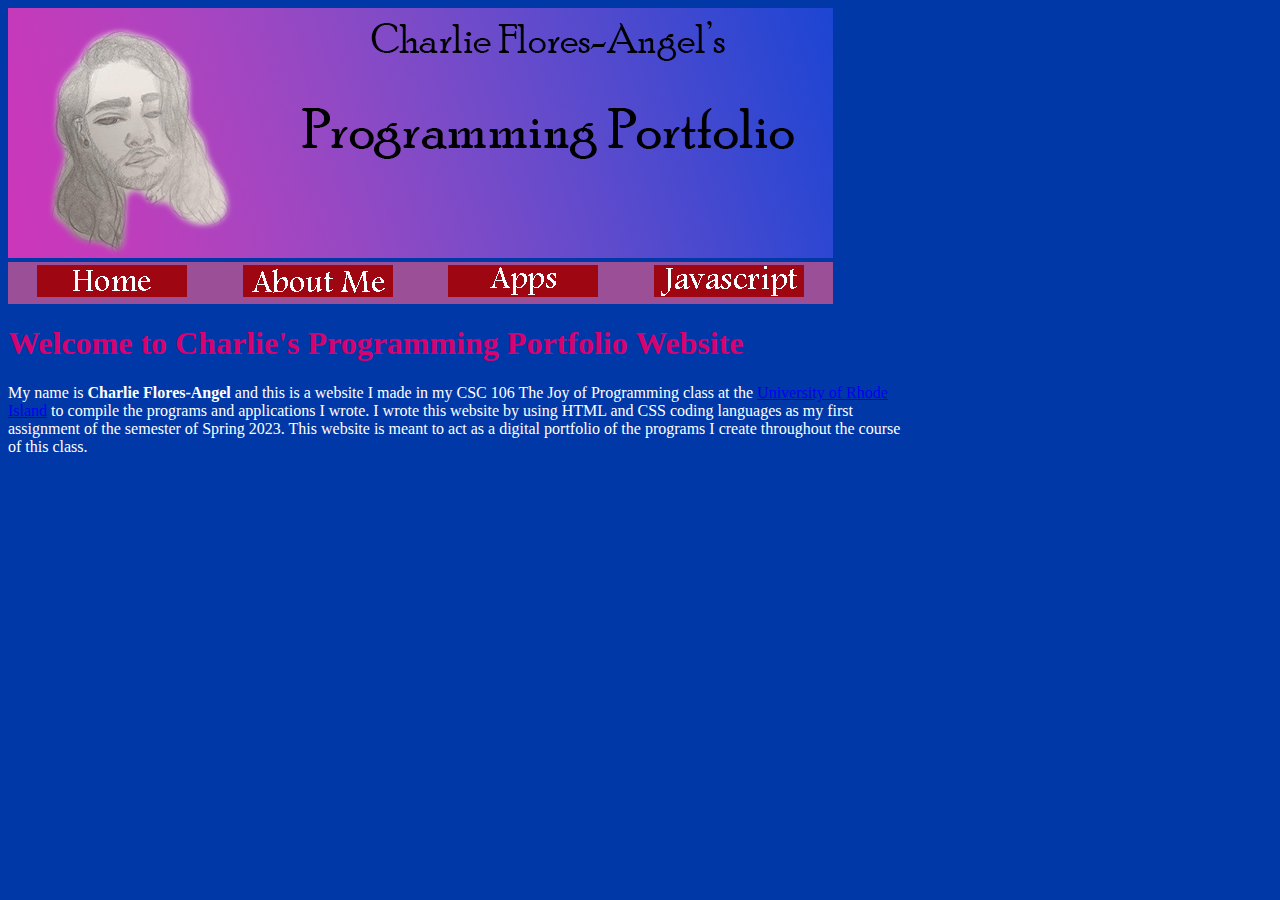
<file: index.html>
<!DOCTYPE html>
<html>
    <head>
        <meta charset="utf-8">
	<link rel="stylesheet" href="style1.css">     
        <title>Charlie's Programming Portfolio - Main page</title>
    </head>
    <body>

<img src="banner.png"><br>
	    
<table width=825 bgcolor="#9B4F96">
	<tr>
	<td align="center"><a href="index.html"><img src="home-button.png"></a></td>
	<td align="center"><a href="about.html"><img src="about-me-button.png"></a></td>
	<td align="center"><a href="apps.html"><img src="apps-button.png"></a>
	<td align="center"><a href="js.html"><img src="js-button.png"></a></td>
	</tr>
	</table>


<h1> Welcome to Charlie's Programming Portfolio Website</h1>
<p id="home-p-1">
My name is <strong>Charlie Flores-Angel</strong> and this is a website I made in my CSC 106 The Joy of Programming class at the <a href="https://www.uri.edu/">University of Rhode Island</a> to compile the programs and applications I wrote.
I wrote this website by using HTML and CSS coding languages as my first assignment of the semester of Spring 2023.
This website is meant to act as a digital portfolio of the programs I create throughout the course of this class.
</p>
<br>
<br>
    </body>
</html>
</file>
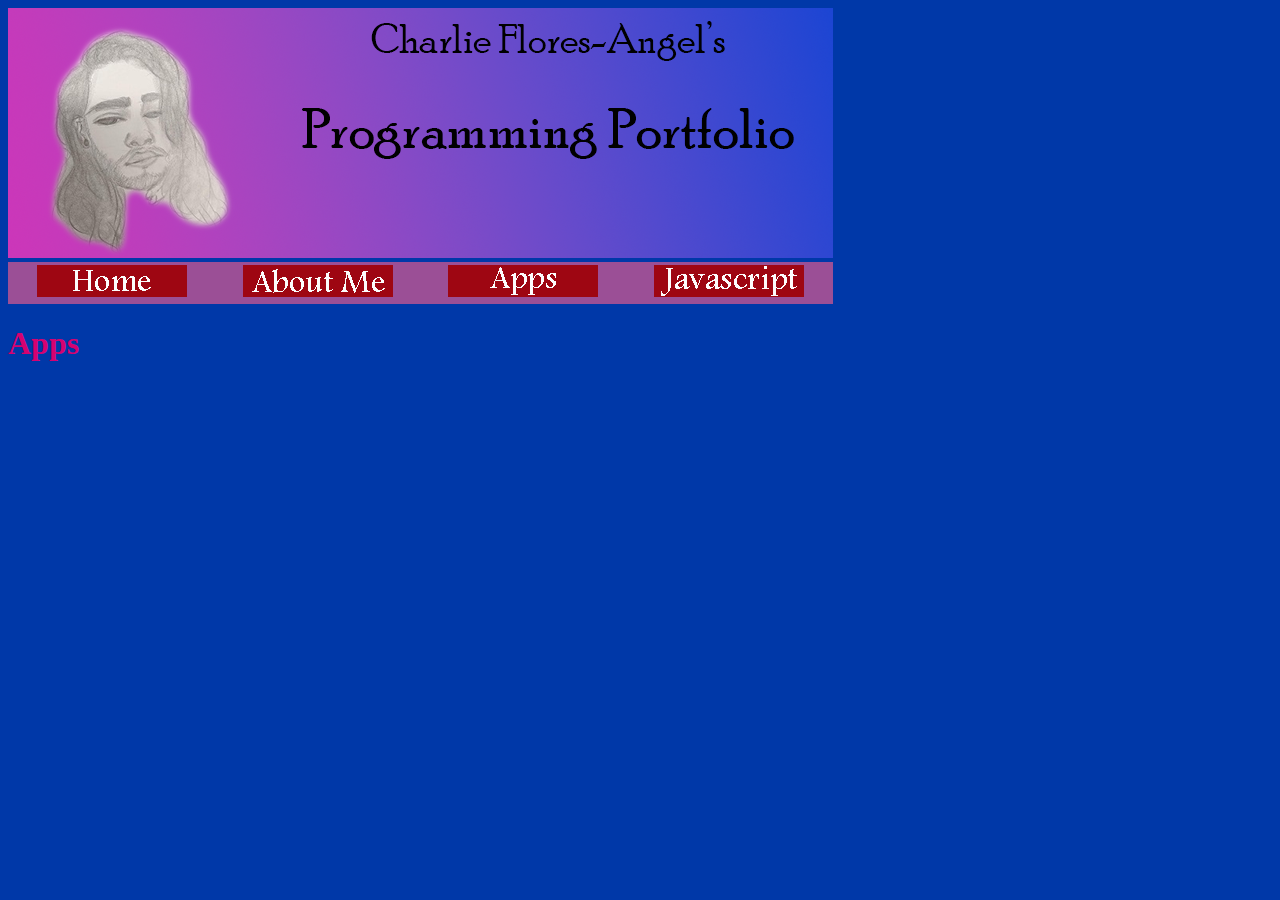
<file: apps.html>
<!DOCTYPE html>
<html>
    <head>
   
     <meta charset="utf-8">

	<link rel="stylesheet" href="style1.css"> 

  <title>Charlie's Programming Portfolio - Apps</title>
		
	</head>

	<body>

<img src="banner.png"><br>

<table width=825 bgcolor="#9B4F96">
	<tr>
	<td align="center"><a href="index.html"><img src="home-button.png"></a>
 </td>
	<td align="center"><a href="about.html"><img src="about-me-button.png"></a></td>

	<td align="center"><a href="apps.html"><img src="apps-button.png"></a>
	
	<td align="center"><a href="js.html"><img src="js-button.png"></a></td>
	</tr>
	</table>

	<h1> Apps </h1>
</file>
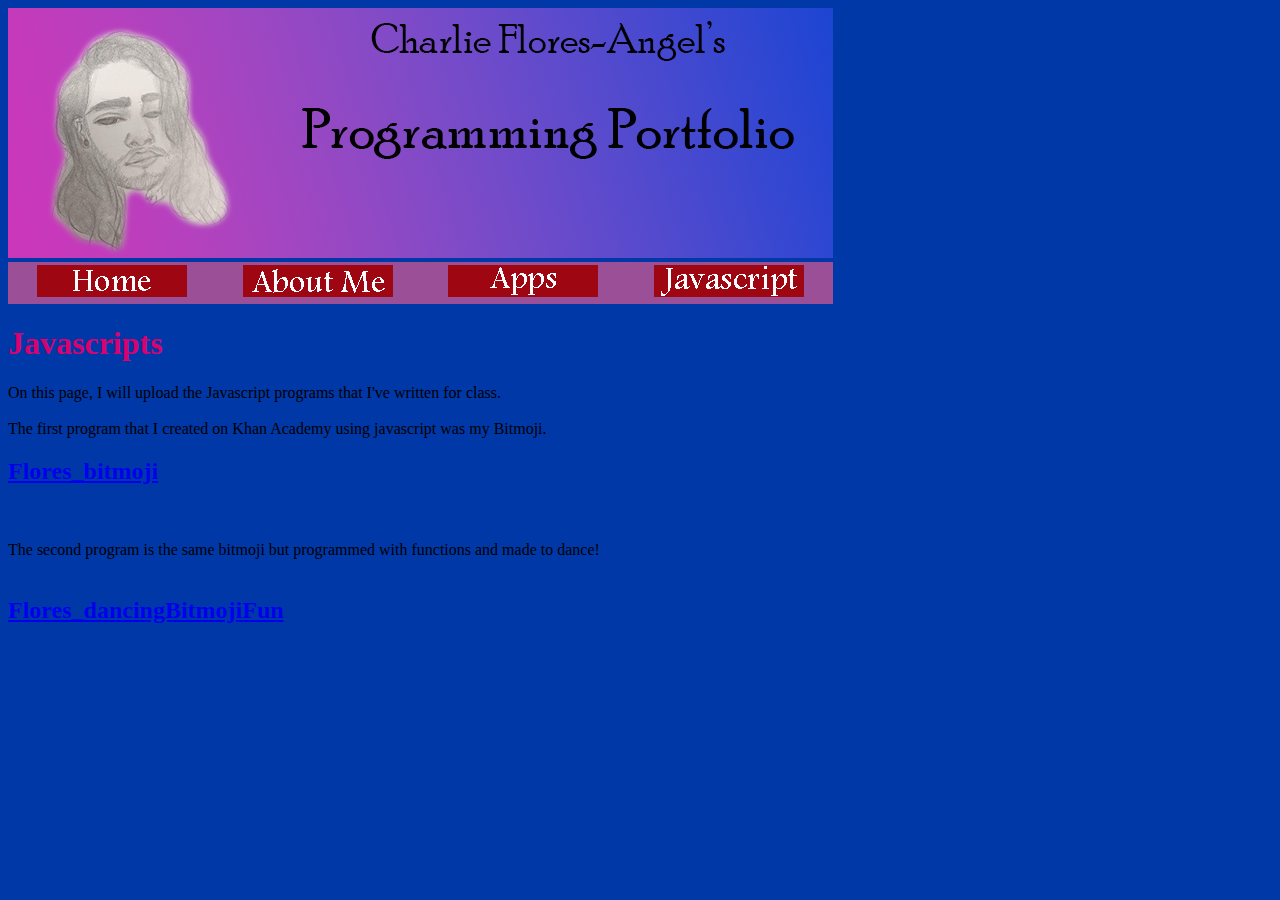
<file: js.html>
<!DOCTYPE html>
<html>
    <head>
        <meta charset="utf-8">
	<link rel="stylesheet" href="style1.css">
        <title>Charlie's Programming Portfolio - Javascripts</title>
    </head>
    <body>
<img src="banner.png"> 
<table width=825 bgcolor="#9B4F96">
	<tr>
	<td align="center"><a href="index.html"><img src="home-button.png"></a></td>
	
	<td align="center"><a href="about.html"><img src="about-me-button.png"></a></td>

	<td align="center"><a href="apps.html"><img src="apps-button.png"></a></td>
	
	<td align="center"><a href="js.html"><img src="js-button.png"></a></td>
	</tr>
	</table>
<h1>Javascripts</h1>

On this page, I will upload the Javascript programs that I've written for class. <br>

<br>
	    
The first program that I created on Khan Academy using javascript was my Bitmoji.

	<h2><a href="https://www.khanacademy.org/computer-programming/flores_bitmoji/4592623541338112">	Flores_bitmoji</a></h2><script 	src="https://www.khanacademy.org/computer-programming/flores_bitmoji/4592623541338112/embed.js?editor=yes&buttons=yes&author=yes&embed=yes"></script>
<br>
<br>
	    
The second program is the same bitmoji but programmed with functions and made to dance!

<br>
<br>

	<h2><a href="https://www.khanacademy.org/computer-programming/flores_dancingbitmojifun/5505939434422272">Flores_dancingBitmojiFun</a></h2><scriptsrc="https://www.khanacademy.org/computer-programming/flores_dancingbitmojifun/5505939434422272/embed.	js?editor=yes&buttons=yes&author=yes&embed=yes"></script>
  
	    
   </body>
</html>
</file>
<file: style1.css>
h1 {
            color: rgb(214, 2, 112);
        }  
        
        body {
            background-color: rgb(0, 56, 168);
	    width:70%;
	    
        }

        p {
	    color:rgb(255, 255, 255);
	    
	}
	
	#skyline {
	     width: 330px;
	     float: left;
	     margin-right: 8px;
	     margin-bottom: 3px;
	}

	#charlie-pic-1 {
	     height: 250px;
	     float: right;
	     margin-left: 3px;
	     margin-bottom: 3px;
	}

	#charlie-pic-2 {
	     width: 300px;
	}

	#desserts {
	     height: 290px;
	     float: right;
	     margin-left: 0px
</file>
